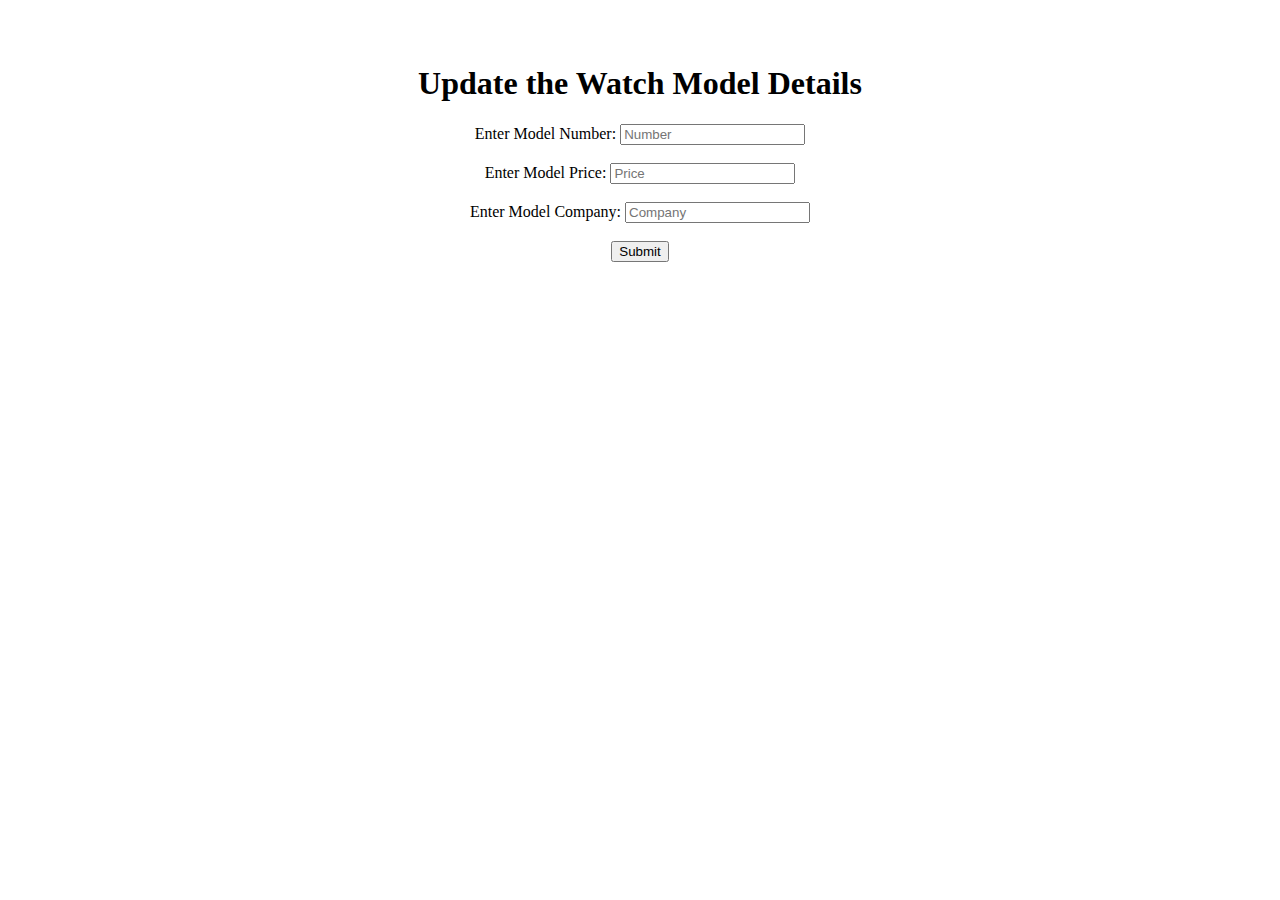
<file: update.html>
<!DOCTYPE html>
<head>
<title>Watches</title> 
</head>
<body>
    <br/>
    <br/>
    <div align="center">
    <h1>Update the Watch Model Details</h1>
    <form action="/login/update" method="POST">
    <label for="model_no">Enter Model Number:</label>
    <input type="text"name="model_no" placeholder="Number">
    <br/>
    <br/>
    <label for="model_price">Enter Model Price:</label>
    <input type="text"name="model_price" placeholder="Price">
    <br/>
    <br/>
    <label for="model_comp">Enter Model Company:</label>
    <input type="text"name="model_comp" placeholder="Company">
    <br/>
    <br/>
    <input type="submit">
    </form>
    <br/>
    <br/>
    </div>
    </body>
</file>
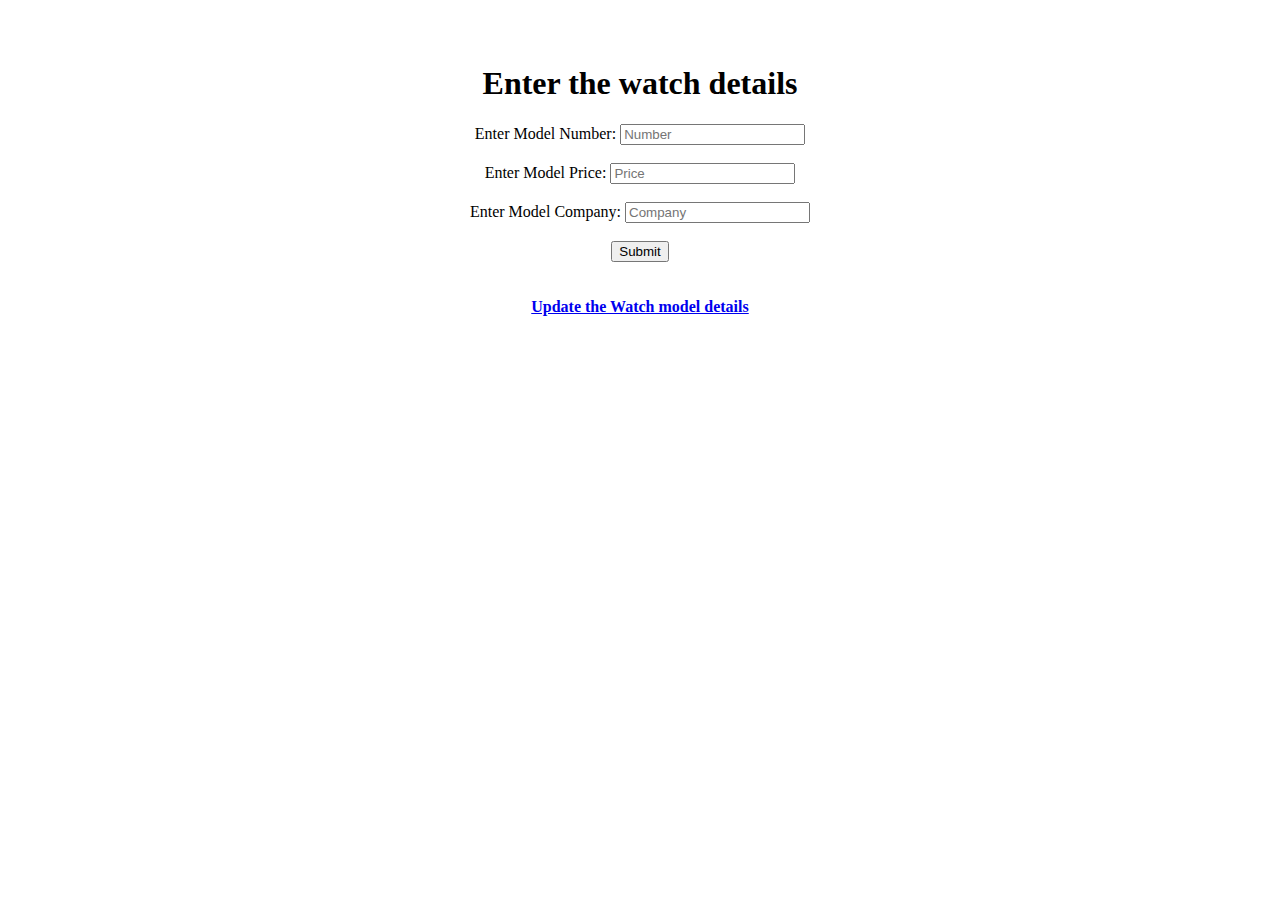
<file: watch.html>
<!DOCTYPE html>
<head>
<title>Watches</title>
</head>
<body>
<br/>
<br/>
<div align="center">
<h1>Enter the watch details</h1>
<form action="/login"method="POST">
<label for="model_no">Enter Model Number:</label>
<input type="text"name="model_no" placeholder="Number">
<br/>
<br/>
<label for="model_price">Enter Model Price:</label>
<input type="text"name="model_price" placeholder="Price">
<br/>
<br/>
<label for="model_comp">Enter Model Company:</label>
<input type="text"name="model_comp" placeholder="Company">
<br/>
<br/>
<input type="submit">
</form>
<br/>
<br/>
<a href="/update"><strong>Update the Watch model details</strong></a></div>
</body>
</file>
